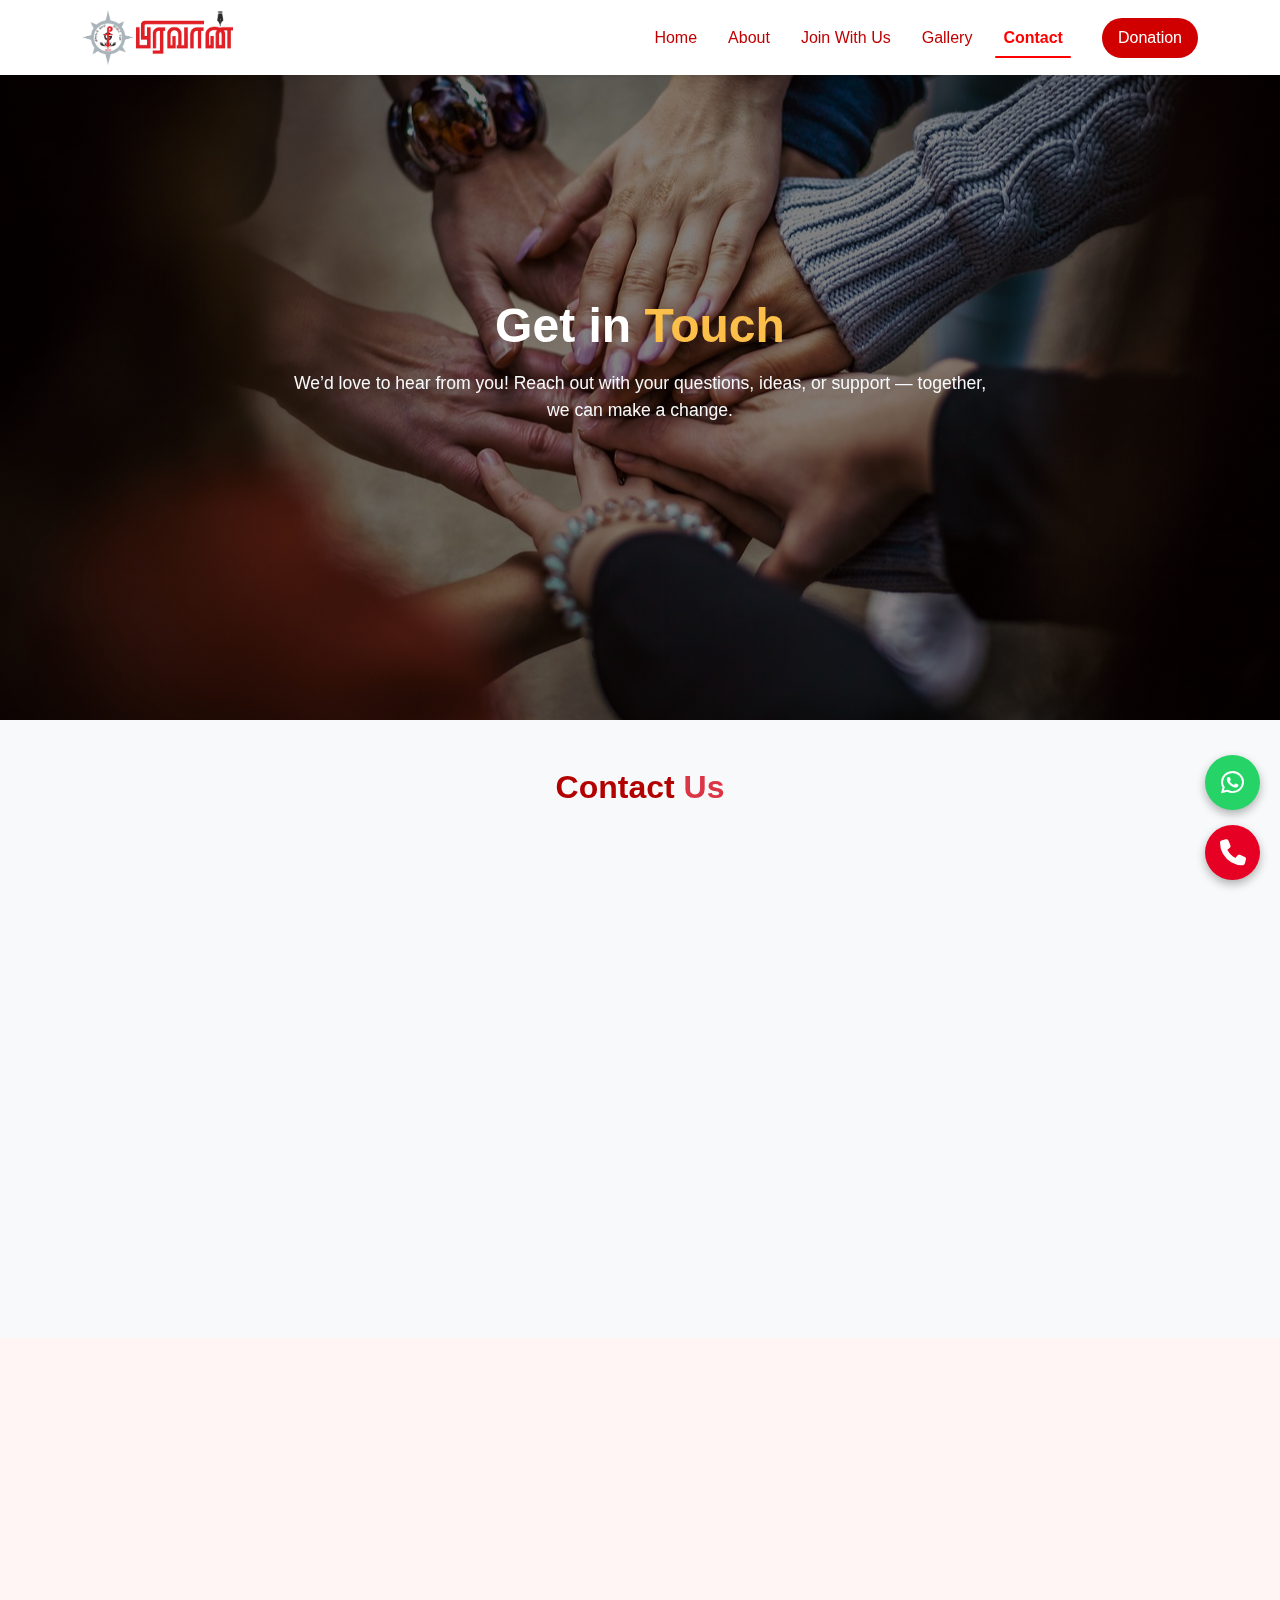
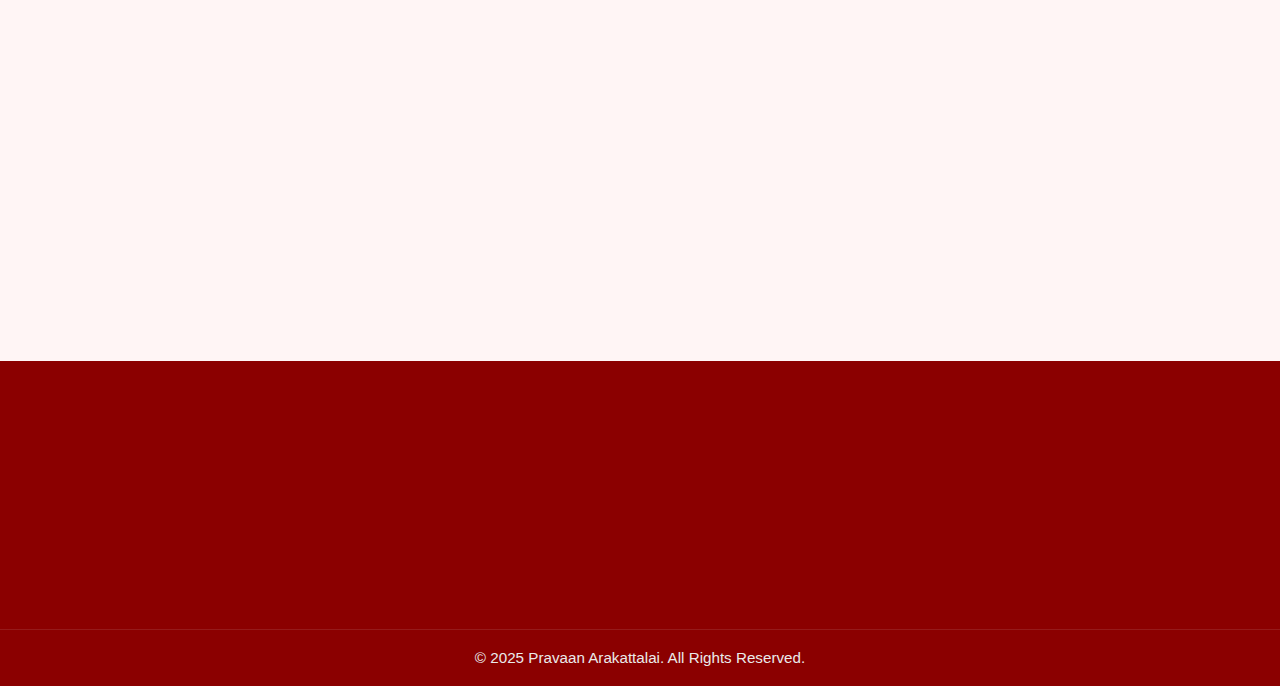
<file: contact.html>
<!DOCTYPE html>
<html lang="en">

<head>
  <meta charset="UTF-8">
  <meta name="viewport" content="width=device-width, initial-scale=1.0">
  <title>Pravaan Arakattalai</title>
  <link rel="icon" href="images/favicon-pravaan.png" type="image/png">
  <!-- Bootstrap 5 CDN -->
   <link
  rel="stylesheet"
  href="https://cdnjs.cloudflare.com/ajax/libs/font-awesome/6.5.0/css/all.min.css"
/>
<link
  rel="stylesheet"
  href="https://cdn.jsdelivr.net/npm/swiper@10/swiper-bundle.min.css"
/>
  <link href="https://cdn.jsdelivr.net/npm/bootstrap@5.3.2/dist/css/bootstrap.min.css" rel="stylesheet">
  <link href="https://cdn.jsdelivr.net/npm/bootstrap-icons@1.11.3/font/bootstrap-icons.css" rel="stylesheet">

  <!-- Custom CSS -->
  <link rel="stylesheet" href="styles.css">
  <link rel="stylesheet" href="contact.css">
  <!-- AOS Animation Library -->
<link href="https://unpkg.com/aos@2.3.1/dist/aos.css" rel="stylesheet">

</head>

<body>

  <!-- Navbar -->
  <nav class="navbar navbar-expand-lg navbar-light bg-white shadow-sm fixed-top">
    <div class="container">
      <a class="navbar-brand d-flex align-items-center" href="#">
        <img src="images/pravaan-logo.png" alt="Logo" class="logo me-2">
      </a>

      <button class="navbar-toggler" type="button" data-bs-toggle="collapse" data-bs-target="#navbarNav">
        <span class="navbar-toggler-icon"></span>
      </button>

      <div class="collapse navbar-collapse justify-content-end" id="navbarNav">
        <ul class="navbar-nav align-items-lg-center">
          <li class="nav-item"><a class="nav-link" href="index.html">Home</a></li>
          <li class="nav-item"><a class="nav-link" href="about.html">About</a></li>
          <li class="nav-item"><a class="nav-link" href="join.html">Join With Us</a></li>
          <li class="nav-item"><a class="nav-link" href="gallery.html">Gallery</a></li>
          <li class="nav-item"><a class="nav-link active" href="contact.html">Contact</a></li>
          <li class="nav-item ms-lg-3">
            <a href="payment.html" class="btn btn-danger rounded-pill px-3">Donation</a>
          </li>
        </ul>
      </div>
    </div>
  </nav>

  <!-- Hero Section - Contact Page -->
<section class="hero-section-contact d-flex align-items-center">
  <div class="container text-center text-white">
    <h1 class="fw-bold display-5 mb-3" data-aos="fade-up">Get in <span>Touch</span></h1>
    <p class="lead mx-auto" style="max-width: 700px;" data-aos="fade-up" data-aos-delay="200">
      We’d love to hear from you! Reach out with your questions, ideas, or support — together, we can make a change.
    </p>
    
  </div>
</section>
<!-- ================= CONTACT FORM SECTION ================= -->
<section class="contact-section py-5">
  <div class="container">
    <div class="section-title text-center mb-5">
      <h2 class="fw-bold"  data-aos="zoom-in">Contact <span>Us</span></h2>
      <p class="text-muted"  data-aos="zoom-in">
        Have a question or want to get involved? Send us a message — we’ll be happy to connect with you.
      </p>
    </div>

    <div class="row justify-content-center" >
      <div class="col-lg-8">
        <form class="contact-form p-4 shadow rounded bg-white"  data-aos="zoom-in">
          <div class="row g-3">
            <div class="col-md-6">
              <input type="text" class="form-control" placeholder="Your Name" required>
            </div>
            <div class="col-md-6">
              <input type="email" class="form-control" placeholder="Your Email" required>
            </div>
            <div class="col-12">
              <input type="text" class="form-control" placeholder="Subject" required>
            </div>
            <div class="col-12">
              <textarea class="form-control" rows="5" placeholder="Your Message" required></textarea>
            </div>
            <div class="col-12 text-center">
              <button type="submit" class="btn btn-danger rounded-pill px-5 py-2 fw-semibold mt-3">Send Message</button>
            </div>
          </div>
        </form>
      </div>
    </div>
  </div>
</section>
<section class="map-section">
  <h2  data-aos="fade-right">Find Us</h2>
  <p  data-aos="fade-right">We are located at Oththakadai, Madurai, Tamil Nadu.</p>
  <div class="map-container"  data-aos="zoom-in">
    <iframe 
      src="https://www.google.com/maps/embed?pb=!1m18!1m12!1m3!1d31437.861288359352!2d78.16560926284916!3d9.956186589201431!2m3!1f0!2f0!3f0!3m2!1i1024!2i768!4f13.1!3m3!1m2!1s0x3b00c6a803451ed7%3A0x82c7c1e3f08726ff!2sOthakadai%2C%20Tamil%20Nadu%20625023!5e0!3m2!1sen!2sin!4v1762580852815!5m2!1sen!2sin" 
      width="100%" 
      height="100%" 
      style="border:0;" 
      allowfullscreen="" 
      loading="lazy" 
      referrerpolicy="no-referrer-when-downgrade">
    </iframe>
  </div>
</section>
<!-- ================= FOOTER SECTION ================= -->
  <footer class="main-footer pt-5">
    <div class="container">
      <div class="row gy-4">
        <!-- About -->
        <div class="col-md-3">
          <h5 class="fw-bold mb-3" data-aos="fade-right">ABOUT US</h5>
          <p data-aos="fade-right">
            We are committed to spreading kindness and hope through collective effort and compassion.
          </p>
          <div class="social-icons mt-3" data-aos="fade-right">
            <a href="#"><i class="bi bi-facebook"></i></a>
            <a href="#"><i class="bi bi-instagram"></i></a>
            <a href="#"><i class="bi bi-twitter-x"></i></a>
            <a href="#"><i class="bi bi-envelope-fill"></i></a>
          </div>
        </div>

        <!-- Important Info -->
        <div class="col-md-3">
          <h5 class="fw-bold mb-3" data-aos="fade-right">IMPORTANT INFO</h5>
          <ul class="list-unstyled footer-links">
            <li data-aos="fade-right"><a href="about.html">About Us</a></li>
            <li data-aos="fade-right"><a href="gallery.html">Gallery</a></li>
            <li data-aos="fade-right"><a href="contact.html">Contact</a></li>
            <li data-aos="fade-right"><a href="payment.html">Donation</a></li>
          </ul>
        </div>

        <!-- Important Links -->
        <div class="col-md-3">
          <h5 class="fw-bold mb-3" data-aos="fade-right">IMPORTANT LINKS</h5>
          <ul class="list-unstyled footer-links">
            <li data-aos="fade-right"><a href="payment.html">Donate</a></li>
            <li data-aos="fade-right"><a href="join.html">Be a part with us</a></li>
            <li data-aos="fade-right"><a href="contact.html">Quick Contact</a></li>
            <li data-aos="fade-right"><a href="contact.html">Address</a></li>
          </ul>
        </div>

        <!-- Contact / Address -->
        <div class="col-md-3">
          <h5 class="fw-bold mb-3" data-aos="fade-right">CONTACT US</h5>
          <p class="mb-2" data-aos="fade-right">
            <i class="bi bi-geo-alt-fill me-2 text-warning"></i>
            12, Oththakadai Street, madurai – 625001.
          </p>
          <p class="mb-2" data-aos="fade-right">
            <i class="bi bi-telephone-fill me-2 text-warning"></i>
            +91 9344498931
          </p>
          <p class="mb-2" data-aos="fade-right">
            <i class="bi bi-envelope-fill me-2 text-warning"></i>
            support@pravaan.org
          </p>
          <p data-aos="fade-right">
            <i class="bi bi-clock-fill me-2 text-warning"></i>
            Mon – Sat: 9:00 AM – 6:00 PM
          </p>
        </div>

      </div>
    </div>

    <!-- Copyright Bar -->
    <div class="footer-bottom text-center py-3 mt-4">
      <p class="mb-0 small" >&copy; 2025 Pravaan Arakattalai. All Rights Reserved.</p>
    </div>
  </footer>
<!-- Floating Buttons -->
<a href="https://wa.me/919344498931" class="float-btn whatsapp" target="_blank">
  <i class="fab fa-whatsapp"></i>
</a>

<a href="tel:+919344498931" class="float-btn call">
  <i class="fas fa-phone"></i>
</a>



  <!-- Bootstrap JS -->
  <script src="https://cdn.jsdelivr.net/npm/bootstrap@5.3.2/dist/js/bootstrap.bundle.min.js"></script>
<!-- AOS Script -->
<script src="https://unpkg.com/aos@2.3.1/dist/aos.js"></script>
<script>
  AOS.init({
    duration: 1000, // animation duration (1 second) 
    once:false,
    offset: 100, // trigger point
  });
</script>
</body>

</html>
</file>
<file: styles.css>
body {
  margin: 0;
  font-family: "Poppins", sans-serif;
}
html, body {
  overflow-x: hidden !important;
  width: 100%;
}
/* Logo */
.logo {
  height: 55px;
  width: auto;
}

/* Navbar */
.navbar {
  padding: 5px 0;
}

.navbar-nav {
  gap: 15px; /* space between nav items */
}

.navbar-nav .nav-link {
  color: #c00000;
  font-weight: 500;
  font-size: 1rem;
  padding: 8px 12px;
  transition: all 0.3s ease;
  position: relative;
}

/* Hover effect */
.navbar-nav .nav-link:hover {
  color: #ff0000;
}

/* Active link */
.navbar-nav .nav-link.active {
  color: #ff0000;
  font-weight: 600;
}

.navbar-nav .nav-link.active::after {
  content: "";
  position: absolute;
  left: 0;
  bottom: 0;
  height: 2px;
  width: 100%;
  background-color: #ff0000;
  border-radius: 2px;
}

/* Donation Button */
.navbar .btn-danger {
  background-color: #d00000;
  border: none;
  padding: 8px 20px;
  font-weight: 500;
}
/* ===== Donation Button Pulse Effect ===== */
.navbar .btn-danger {
  position: relative;
  animation: pulseDonation 1.8s infinite;
  box-shadow: 0 0 0 rgba(208, 0, 0, 0.6);
}

@keyframes pulseDonation {
  0% {
    box-shadow: 0 0 0 0 rgba(208, 0, 0, 0.6);
  }
  70% {
    box-shadow: 0 0 0 15px rgba(208, 0, 0, 0);
  }
  100% {
    box-shadow: 0 0 0 0 rgba(208, 0, 0, 0);
  }
}

.navbar .btn-danger:hover {
  background-color: #b30000;
}

/* Hero Section */
.hero-section {
  background: url("images/bg-1.jpg") top center / cover no-repeat;
  height: 100vh;
  display: flex;
  align-items: center;
  position: relative;
  color: #fff;
  padding-top: 100px;  /* Pushes content downward */
}

.hero-section::before {
  content: "";
  position: absolute;
  inset: 0;
  background: rgba(0, 0, 0, 0.20); /* overlay */
}

.hero-section .container {
  position: relative;
  z-index: 2;
}

/* Text Styling */
.hero-section .tagline {
  font-size: 1.2rem;
  font-weight: 600;
  
  margin-bottom: 10px;
}

.hero-section .tagline span {
  color: #f77f00;
}

.hero-section h1 {
  color: #fff;
  line-height: 1.2;
  font-size: 2.5rem; /* smaller than Bootstrap display-4 */
}

.hero-section h1 span {
  color: #fcbf49; /* yellow-orange contrast */
}

.hero-section .lead {
  font-size: 1.1rem;
  color: #f1f1f1;
  max-width: 500px;
}

/* Button */
.hero-section .btn-warning {
  background-color: #fcbf49;
  border: none;
  transition: all 0.3s ease;
  color: #fff !important;
  
}

.hero-section .btn-warning:hover {
  background-color: #f77f00;
  color: #fff !important;
}
.about-section {
  background-color: white; /* light contrast for red theme */
}

.about-section img {
  display: block;
  object-fit: cover;
  height: auto;
  max-height: 400px;
}

.about-section h2 {
  font-size: 2.2rem;
  margin-top: 0; /* ensure heading starts at same line as image */
}

.about-section p {
  line-height: 1.7;
}

.about-section ul li {
  font-size: 1.1rem;
}
.causes-section {
  background-color: #fff0f0; /* light red tone for consistency */
}

.cause-box {
  background-color: #fff;
  transition: all 0.3s ease;
  border-top: 4px solid transparent;
}

.cause-box:hover {
  border-top: 4px solid #c00000;
  transform: translateY(-5px);
  box-shadow: 0 6px 20px rgba(0, 0, 0, 0.1);
}

.cause-box i {
  color: #d00000;
}

.cause-box h5 {
  color: #b00000;
}
/* ===== Section Titles ===== */
.section-title {
  font-weight: 700;
  color: #b30000;
}
.section-title span {
  color: #fcbf49;
}

/* ===== Gallery Carousel ===== */
.gallery-carousel img {
  height: 500px;
  object-fit: cover;
}
.carousel-control-prev-icon,
.carousel-control-next-icon {
  background-size: 40%;
}

/* ===== Get Involved Section ===== */
.get-involved {
  background: linear-gradient(to bottom right, #fff8f8, #ffe5e5);
}
.involved-card {
  background-color: #fff;
  border: 2px solid #fcbf49;
  transition: all 0.3s ease;
}
.involved-card:hover {
  background-color: #fcbf49;
  color: #000;
  transform: translateY(-5px);
}
.involved-card i {
  transition: color 0.3s ease;
}
.involved-card:hover i {
  color: #000 !important;
}

/* ===== Footer ===== */
.main-footer {
  background-color: #8b0000; /* deep red */
  color: #f5f5f5;
}

.main-footer h5 {
  color: #fcbf49;
  font-size: 0.95rem;
  letter-spacing: 0.5px;
}

.main-footer p {
  color: #eaeaea;
  font-size: 0.95rem;
  line-height: 1.6;
}

/* Links */
.footer-links li {
  margin-bottom: 8px;
}
.footer-links a {
  color: #f1f1f1;
  text-decoration: none;
  transition: color 0.3s ease;
}
.footer-links a:hover {
  color: #fcbf49;
}

/* Social Icons */
.social-icons a {
  color: #fff;
  margin-right: 10px;
  font-size: 1.2rem;
  display: inline-block;
  transition: color 0.3s ease;
}
.social-icons a:hover {
  color: #fcbf49;
}


/* Copyright Bar */
.footer-bottom {
  background-color: #8b0000; 
  color: #fff;
  font-size: 0.9rem;
  border-top: 1px solid rgba(255, 255, 255, 0.1);
}
/* Floating Buttons */
.float-btn {
  position: fixed;
  width: 55px;
  height: 55px;
  border-radius: 50%;
  text-align: center;
  font-size: 26px;
  color: white;
  z-index: 1000;
  display: flex;
  align-items: center;
  justify-content: center;
  cursor: pointer;
  animation: pulse 1.5s infinite;
  box-shadow: 0 4px 10px rgba(0,0,0,0.3);
  text-decoration: none;
}

/* WhatsApp Button */
.float-btn.whatsapp {
  background-color: #25D366;
  bottom: 90px;
  right: 20px;
}

/* Call Button */
.float-btn.call {
  background-color: #E60023; /* Red theme */
  bottom: 20px;
  right: 20px;
}

/* Icon hover */
.float-btn:hover {
  transform: scale(1.1);
  transition: 0.3s;
}

/* Pulse Animation */
@keyframes pulse {
  0% {
    box-shadow: 0 0 0 0 rgba(230, 0, 35, 0.6);
  }
  70% {
    box-shadow: 0 0 0 20px rgba(230, 0, 35, 0);
  }
  100% {
    box-shadow: 0 0 0 0 rgba(230, 0, 35, 0);
  }
}

/* Adjust for small screens */
@media (max-width: 600px) {
  .float-btn {
    width: 45px;
    height: 45px;
    font-size: 22px;
    right: 15px;
  }
}

/* Responsive */
@media (max-width: 768px) {
  .main-footer {
    text-align: center;
  }
  .social-icons {
    justify-content: center;
  }
}

/* ================= RESPONSIVE FIXES ================= */

/* Hero Section Responsive */
@media (max-width: 992px) {
  .hero-section {
    height: auto;
    text-align: center;
    padding: 120px 20px 80px;
    background-position: center;
  }

  .hero-section .container {
    display: flex;
    justify-content: center;
  }

  .hero-section .tagline {
    font-size: 1rem;
  }

  .hero-section h1 {
    font-size: 2rem;
    margin-top: 15px;
  }

  .hero-section .btn-warning {
    margin-top: 20px;
    font-size: 0.95rem;
  }
}

/* Gallery Carousel Responsive */
@media (max-width: 992px) {
  .gallery-carousel img {
    height: 350px;
  }
}

@media (max-width: 576px) {
  .gallery-carousel img {
    height: 250px;
  }
}

/* About Section */
@media (max-width: 992px) {
  .about-section img {
    max-height: 300px;
    width: 100%;
  }
  .about-section h2{
    text-align: center;
  }
}

/* Get Involved Section */
@media (max-width: 992px) {
  .involved-card {
    margin-bottom: 20px;
  }
}

/* Navbar Responsive */
@media (max-width: 992px) {
  .navbar-collapse {
    background-color: #fff;
    border-radius: 10px;
    padding: 15px;
  }

  .navbar-nav {
    text-align: center;
    gap: 8px;
  }

  .navbar .btn-danger {
    display: inline-block;
    margin-top: 10px;
  }
}

/* Footer Responsive */
@media (max-width: 768px) {
  .main-footer {
    text-align: center;
  }

  .social-icons {
    justify-content: center;
  }

  .footer-links {
    padding: 0;
  }
}
</file>
<file: contact.css>
/* =========================
   Contact Hero Section
   ========================= */
.hero-section-contact {
  background: linear-gradient(rgba(0, 0, 0, 0.5), rgba(0, 0, 0, 0.5)),
    url("images/contact-bg.jpg") center/cover no-repeat;
  height: 80vh;
  display: flex;
  align-items: center;
  justify-content: center;
  text-align: center;
  color: #fff;
  padding: 0 15px;
}

.hero-section-contact h1 {
  font-weight: 700;
  font-size: 3rem;
  margin-bottom: 15px;
}

.hero-section-contact span {
  color: #fcbf49; 
}

.hero-section-contact p {
  font-size: 1.1rem;
  max-width: 700px;
  margin: 0 auto;
  color: #f8f9fa;
}
/* =========================
   Contact Section
   ========================= */
.contact-section {
  background-color: #f8f9fa;
}

.contact-section h2 span {
  color: #dc3545; /* Red accent */
}

.contact-form {
  border-top: 4px solid #dc3545;
  transition: transform 0.3s ease, box-shadow 0.3s ease;
}

.contact-form:hover {
  transform: translateY(-5px);
  box-shadow: 0 6px 18px rgba(0, 0, 0, 0.1);
}

.contact-form .form-control {
  border-radius: 8px;
  padding: 12px 15px;
  border: 1px solid #ccc;
  transition: border-color 0.3s ease, box-shadow 0.3s ease;
}

.contact-form .form-control:focus {
  border-color: #dc3545;
  box-shadow: 0 0 5px rgba(220, 53, 69, 0.4);
}
/* Map Section */
.map-section {
  background-color: #fff5f5; /* light red tone for theme consistency */
  text-align: center;
  padding: 60px 20px;
}

.map-section h2 {
  font-size: 2rem;
  color: #c62828; /* red theme */
  margin-bottom: 10px;
}

.map-section p {
  color: #444;
  margin-bottom: 30px;
  font-size: 1rem;
}

.map-container {
  max-width: 900px;
  height: 400px;
  margin: 0 auto;
  border-radius: 10px;
  overflow: hidden;
  box-shadow: 0 4px 15px rgba(0, 0, 0, 0.1);
}

/* Responsive adjustments */
@media (max-width: 768px) {
  .map-section h2 {
    font-size: 1.6rem;
  }

  .map-container {
    height: 320px;
  }
}

@media (max-width: 480px) {
  .map-section p {
    font-size: 0.9rem;
  }

  .map-container {
    height: 250px;
  }
}

/* ---------- Responsive ---------- */
@media (max-width: 768px) {
  .contact-form {
    padding: 20px;
  }

  .contact-section h2 {
    font-size: 1.8rem;
  }

  .contact-section p {
    font-size: 0.95rem;
  }
}

/* ---------- Responsive ---------- */
@media (max-width: 992px) {
  .hero-section-contact h1 {
    font-size: 2.5rem;
  }
  .hero-section-contact p {
    font-size: 1rem;
  }
}

@media (max-width: 768px) { 
  .hero-section-contact h1 {
    font-size: 2rem;
  }
  .hero-section-contact p {
    font-size: 0.95rem;
  }
}

@media (max-width: 576px) {
  .hero-section-contact h1 {
    font-size: 1.8rem;
  }
  .hero-section-contact p {
    font-size: 0.9rem;
  }
}
</file>
